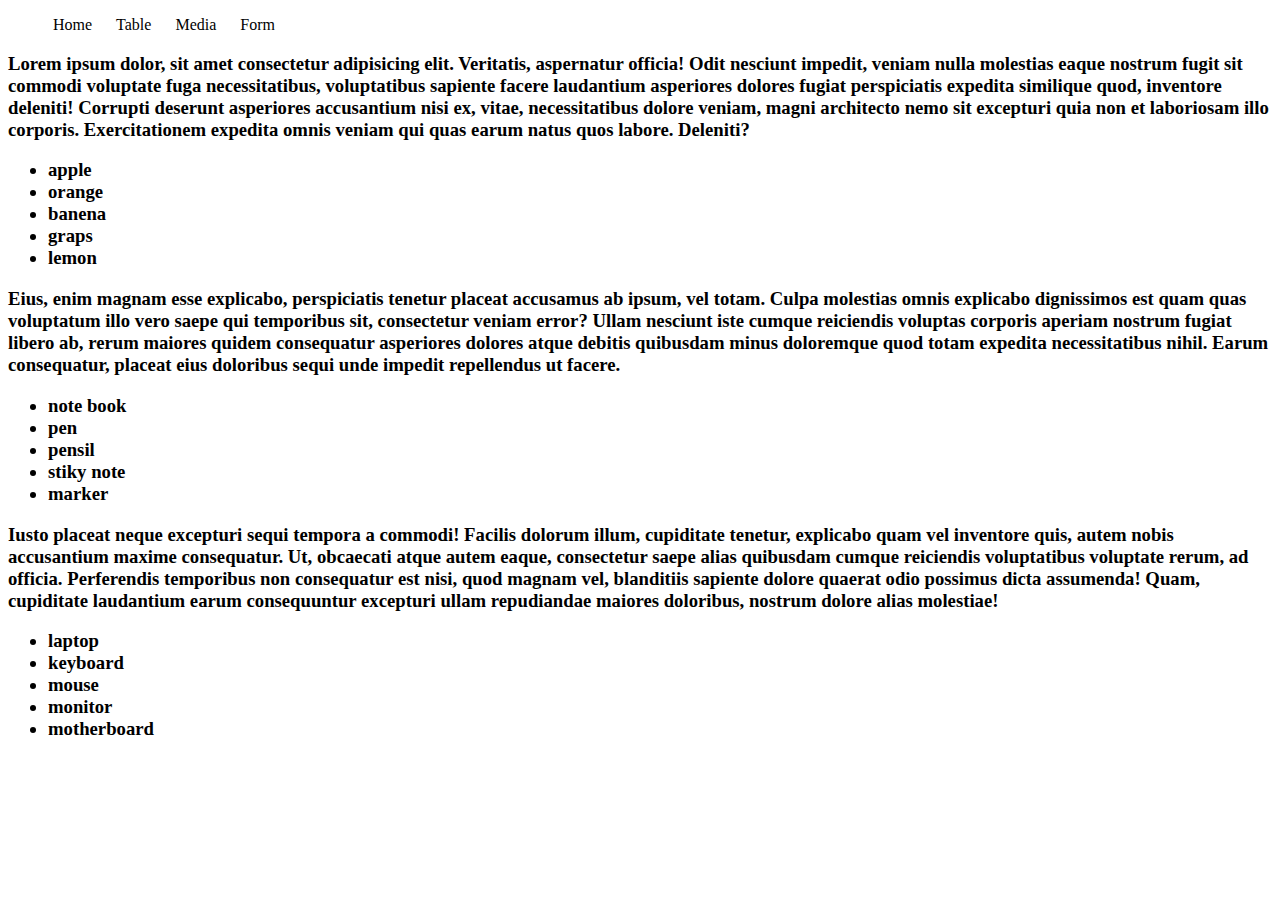
<file: index.html>
<!DOCTYPE html>
<html lang="en">
<head>
    <meta charset="UTF-8">
    <meta name="viewport" content="width=device-width, initial-scale=1.0">
    <title>Document</title>
    <link rel="stylesheet" href="style.css">
</head>
<body>
    <header>

    </header>
    <nav>
        <ul>
            <li><a href="index.html">Home</a></li>
            <li><a href="table.html">Table</a></li>
            <li><a href="audio-video.html">Media</a></li>
            <li><a href="form.html">Form</a></li>
        </ul>
    </nav>
    <main>
        <section>
            <h3>
                <p>
                    Lorem ipsum dolor, sit amet consectetur adipisicing elit. Veritatis, aspernatur officia! Odit nesciunt impedit, veniam nulla molestias eaque nostrum fugit sit commodi voluptate fuga necessitatibus, voluptatibus sapiente facere laudantium asperiores dolores fugiat perspiciatis expedita similique quod, inventore deleniti! Corrupti deserunt asperiores accusantium nisi ex, vitae, necessitatibus dolore veniam, magni architecto nemo sit excepturi quia non et laboriosam illo corporis. Exercitationem expedita omnis veniam qui quas earum natus quos labore. Deleniti?
                    <ul>
                        <li>apple</li>
                        <li>orange</li>
                        <li>banena</li>
                        <li>graps</li>
                        <li>lemon</li>
                    </ul>
                </p>
            </h3>
            <h3>
                <p>
                    Eius, enim magnam esse explicabo, perspiciatis tenetur placeat accusamus ab ipsum, vel totam. Culpa molestias omnis explicabo dignissimos est quam quas voluptatum illo vero saepe qui temporibus sit, consectetur veniam error? Ullam nesciunt iste cumque reiciendis voluptas corporis aperiam nostrum fugiat libero ab, rerum maiores quidem consequatur asperiores dolores atque debitis quibusdam minus doloremque quod totam expedita necessitatibus nihil. Earum consequatur, placeat eius doloribus sequi unde impedit repellendus ut facere.
                    <ul>
                        <li>note book</li>
                        <li>pen</li>
                        <li>pensil</li>
                        <li>stiky note</li>
                        <li>marker</li>
                    </ul>
                </p>
            </h3>
            <h3>
                <p>
                    Iusto placeat neque excepturi sequi tempora a commodi! Facilis dolorum illum, cupiditate tenetur, explicabo quam vel inventore quis, autem nobis accusantium maxime consequatur. Ut, obcaecati atque autem eaque, consectetur saepe alias quibusdam cumque reiciendis voluptatibus voluptate rerum, ad officia. Perferendis temporibus non consequatur est nisi, quod magnam vel, blanditiis sapiente dolore quaerat odio possimus dicta assumenda! Quam, cupiditate laudantium earum consequuntur excepturi ullam repudiandae maiores doloribus, nostrum dolore alias molestiae!
                    <ul>
                        <li>laptop</li>
                        <li>keyboard</li>
                        <li>mouse</li>
                        <li>monitor</li>
                        <li>motherboard</li>
                    </ul>
                </p>
            </h3>
        </section>
    </main>
    <footer>

    </footer>
</body>
</html>
</file>
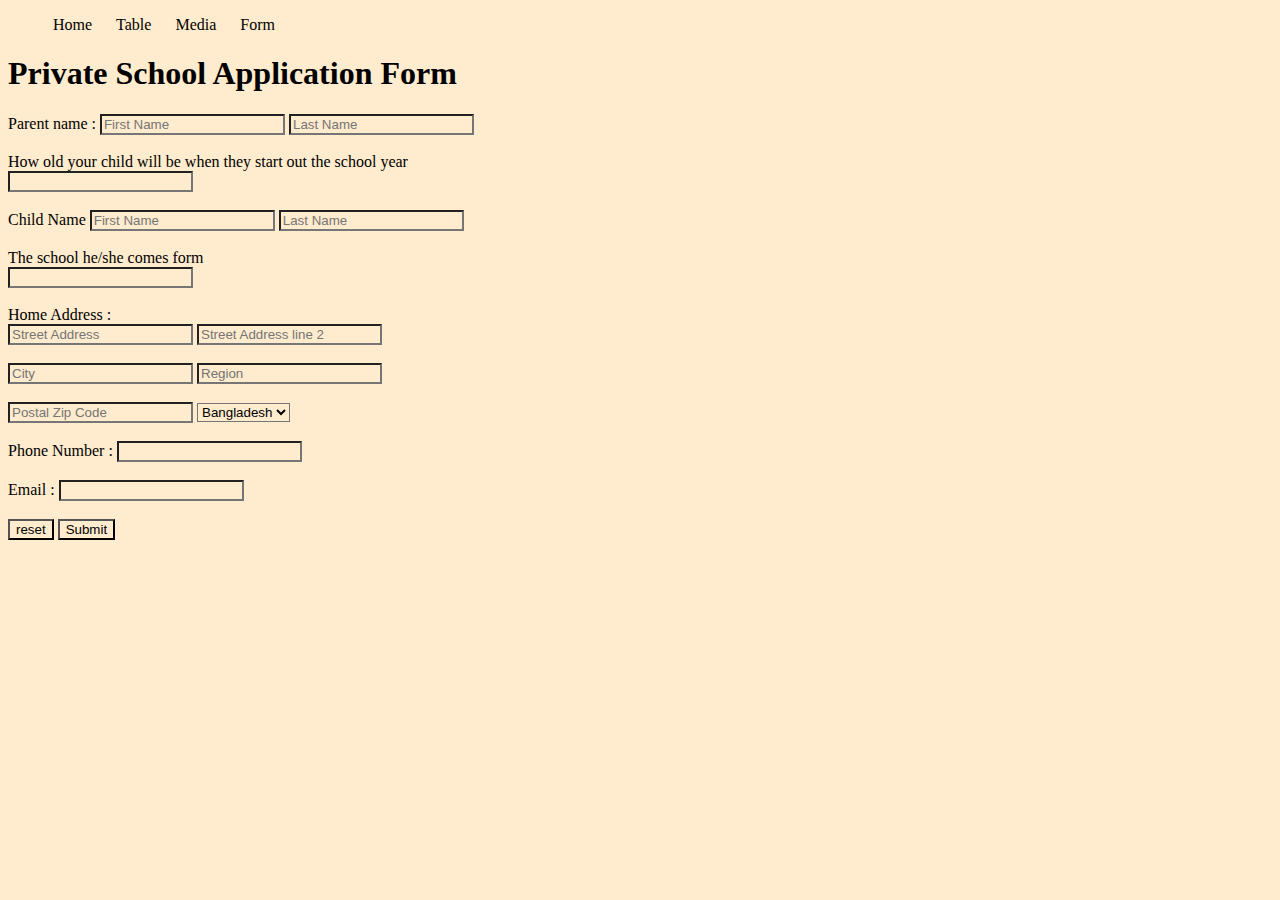
<file: form.html>
<!DOCTYPE html>
<html lang="en">
<head>
    <meta charset="UTF-8">
    <meta name="viewport" content="width=device-width, initial-scale=1.0">
    <title>form</title>
    <link rel="stylesheet" href="style.css">
    <style>
        #display label{
            display: block;
        }
        *{
            background-color: blanchedalmond;
        }
    </style>
</head>
<body>
    <header>      
            
    </header>
    <nav>
        <ul>
            <li><a href="index.html">Home</a></li>
            <li><a href="table.html">Table</a></li>
            <li><a href="audio-video.html">Media</a></li>
            <li><a href="form.html">Form</a></li>
        </ul>
    </nav>

    <h1>
        Private School Application Form
    </h1>
    
    <main>
          <section id="display">
                <label for="Parent name">Parent name :
                    <input type="text" name="First" id="First" placeholder="First Name">
                    <input type="text" name="Last" id="Last" placeholder="Last Name">
                </label>
                <br>
                <label for="Old">How old your child will be when they start out the school year <br>
                    <input type="number" name="Old" id="Old">
                </label>
                <br>
                <label for="child name">Child Name
                    <input type="text" name="First" id="First" placeholder="First Name">
                    <input type="text" name="Last" id="Last" placeholder="Last Name">
                </label>
                <br>
                <label for="age">The school he/she comes form <br>
                    <input type="number" name="age" id="age">
                </label>
                <br>
                <label for="address">Home Address : <br>
                    <input type="text" name="address " id="address" placeholder="Street Address">
                    <input type="text" name="address " id="address" placeholder="Street Address line 2">
                    <br> <br>
                    <input type="text" name="city" id="city" placeholder="City">
                    <input type="text" name="city" id="city" placeholder="Region">
                    <br> <br>
                    <input type="text" name="city" id="city" placeholder="Postal Zip Code">
                    <select name="country" id="country">
                        <option value="Bangladesh">Bangladesh</option>
                        <option value="c">Canada</option>
                        <option value="I">Italy</option>
                        <option value="I">Ireland</option>
                    </select>
                </label>
                <br> 
                <label for="number">Phone Number :
                    <input type="number" name="number" id="number">
                </label>
                <br>
                <label for="email">Email :
                    <input type="email" name="email" id="email">
                </label>
                <br>
                <label for="button">
                    <input type="reset" value="reset">
                    <input type="submit" value="Submit">
                </label>

          </section>
    </main>
    <footer>

    </footer>
</body>
</html>
</file>
<file: style.css>
nav li{
    list-style: none;
    display: inline;
    margin-right: 10px;
    padding: 0 5px;
}

nav li:hover{
    background-color:  lightgray;
}
nav li a{
    text-decoration: none;
    color: black;
}
</file>
